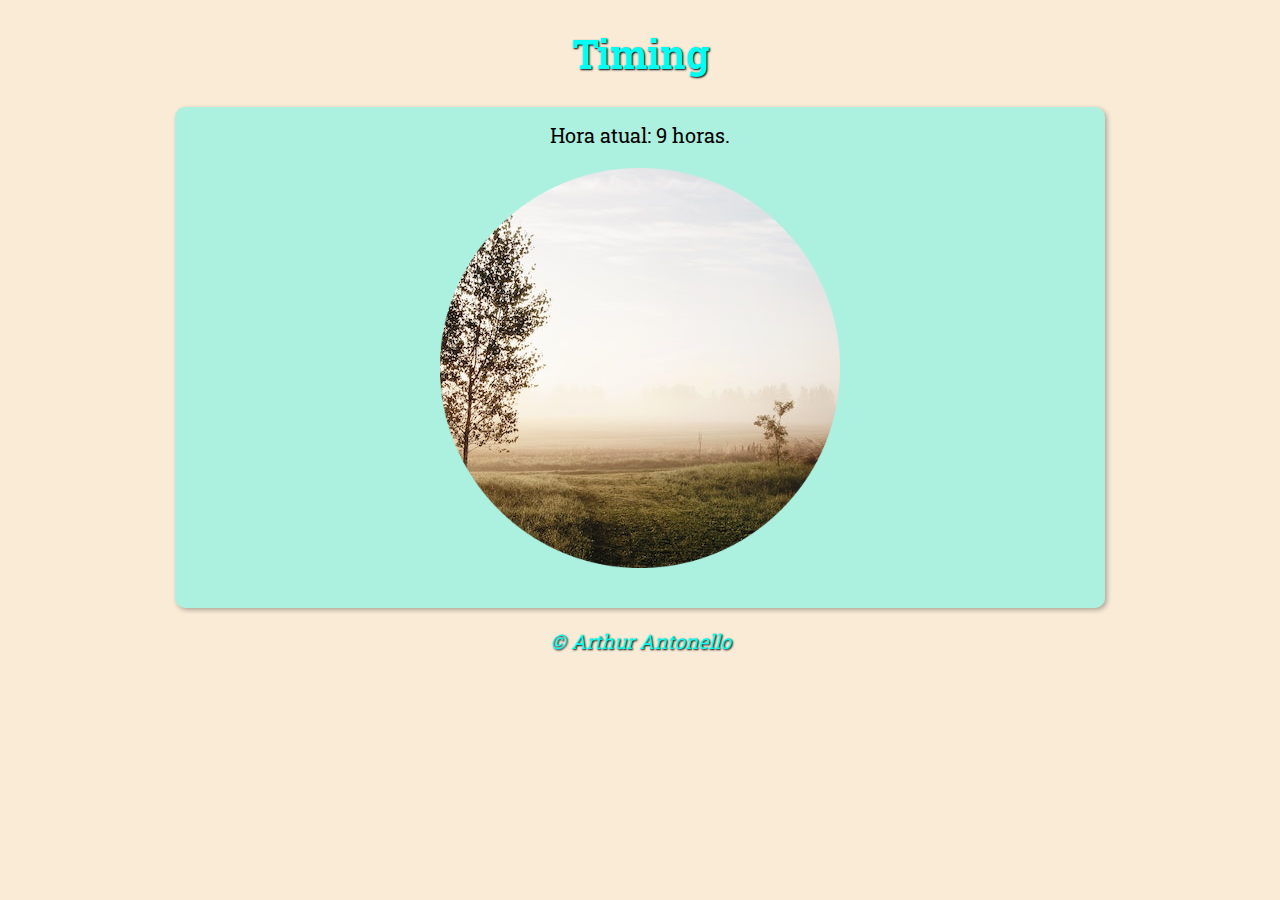
<file: Aula 12/exercicio/index.html>
<!DOCTYPE html>
<html lang="pt-BR">
<head>
    <meta charset="UTF-8">
    <meta http-equiv="X-UA-Compatible" content="IE=edge">
    <meta name="viewport" content="width=device-width, initial-scale=1.0">
    <title>Timing</title>
    <link rel="stylesheet" href="assets\css\style.css">
    
</head>
<body onload="carregar()">
    <header>
        <h1>Timing</h1>
    </header>
    <section>
        <div class="msg">
        </div>
        <div class="foto">
            <img class="imagem" src="assets/img/manha.png" alt="Manhã">
        </div>
    </section>
    <footer>
        <p>&copy; Arthur Antonello</p>
    </footer>
    <script src="assets/script.js"></script>
</body>
</html>
</file>
